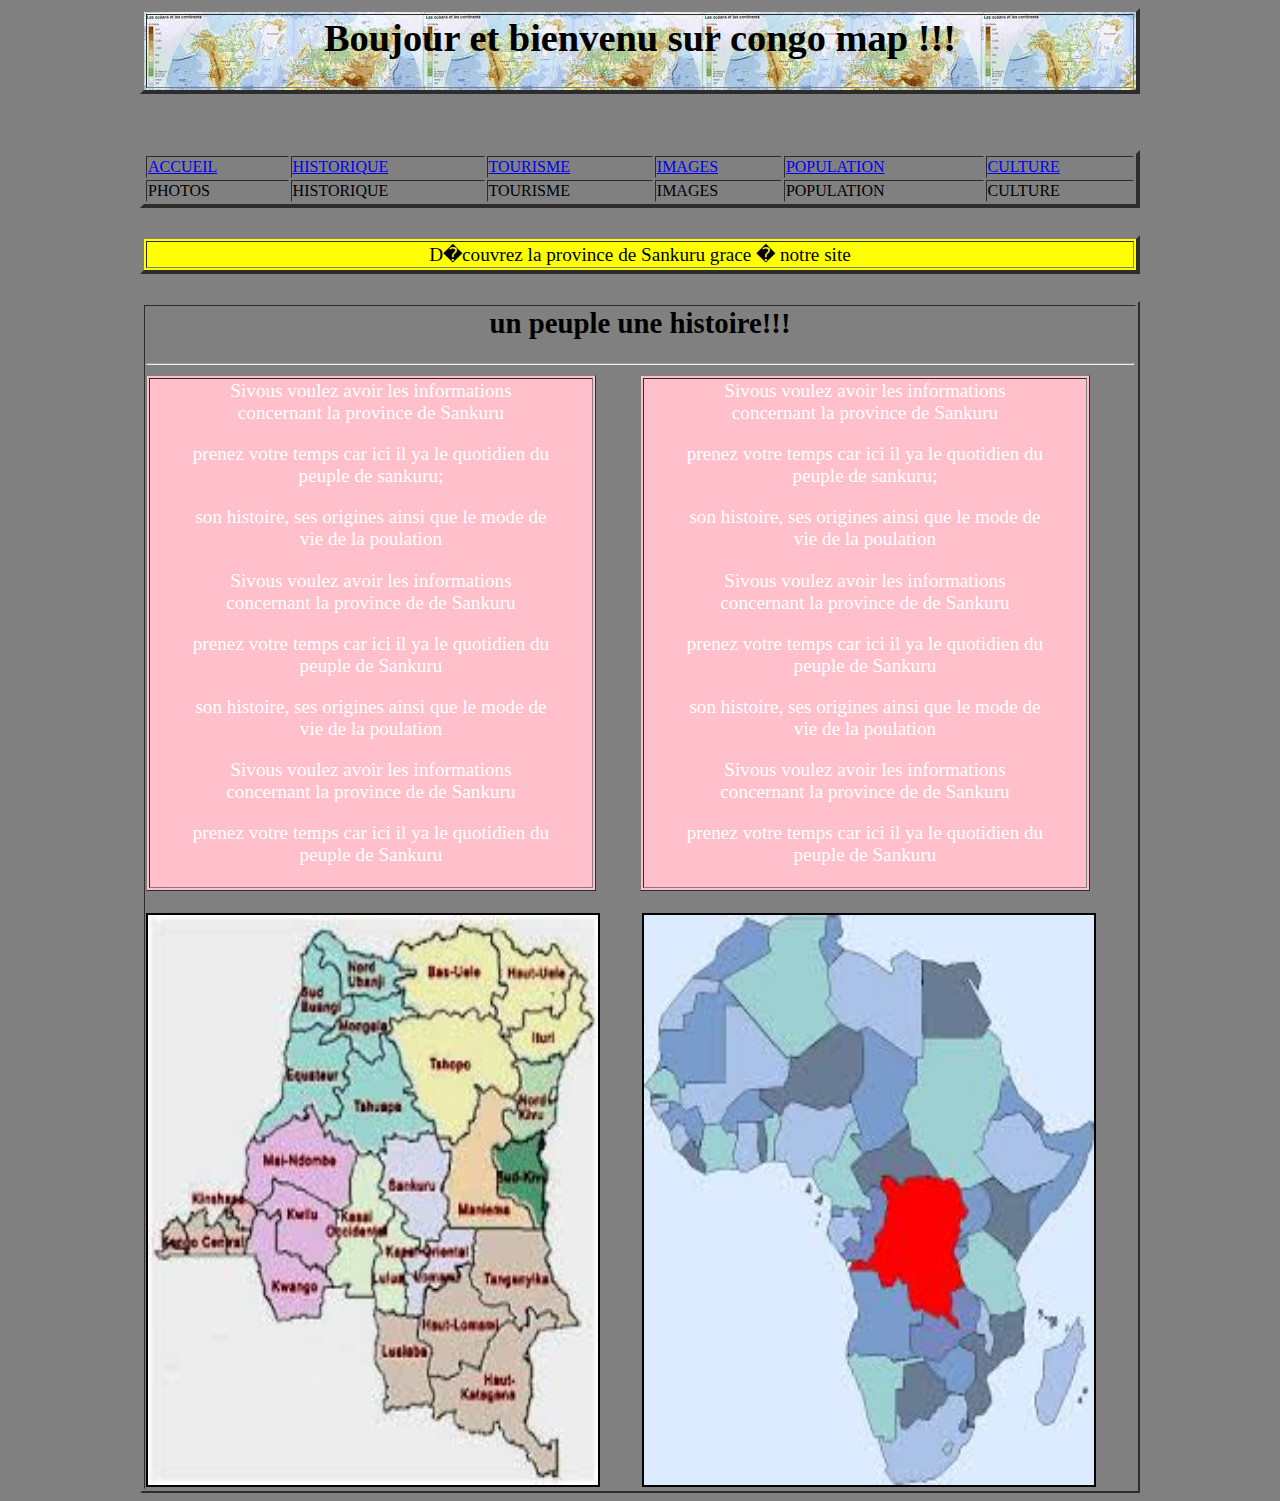
<file: historique.html>
<html>   
<head>
<title> Ma page d'accueil  </title>
<link rel="stylesheet" href="maps.css" type="text/css">
<body bgcolor="grey">
 <font color="#000000"  size="5" ><body bgcolor="grey">
 
<table background="4.jpg" align= center border="4" width="1000" height="20"> <tr> <td id="baniere"> <BIG> <DIV "align=center>
 <p align="top"><h1><center>  Boujour et bienvenu sur congo map !!!</center></h1> </p></td> </tr> </BIG></DIV> </table><br>

<table  align= center border="4" width="1000" height="14"><font color="green"  size="5" >
           <td font color="white"  size="5" > <a href="accueil.html"> ACCUEIL</a></td>
	      <td font color="white"  size="5" > <a href="historique.html">HISTORIQUE</a> </td> 
		  <td> <a href="tourisme">TOURISME</a></td> 
          <td> <a href="images.html"> IMAGES </a> </td> 
          <td> <a href="population"> POPULATION</a></td> 
	      <td> <a href="culture">CULTURE</a></td> 
     <tr> 
	       <font color="white"  size="5" ><td <font color="white" >PHOTOS</td></font>
	       <font color="white"  size="5" ><td>HISTORIQUE</td></font> 
		   <font color="white"  size="5" ><td>TOURISME</td></font> 
           <font color="white"  size="5" ><td> IMAGES</td> </font>
           <font color="white"  size="5" ><td> POPULATION</td></font> 
	       <font color="white"  size="5" ><td> CULTURE</td></font>
	
     </tr>

 <BIG> <DIV align=center> <p align="top"> </h1> </p></td> </tr> </BIG></DIV> </table><br>


<table bgcolor="yellow" align= center border="4" width="1000" height="20"> <tr> <td> <BIG> <DIV align=center> <p align="top"> D�couvrez la province de Sankuru grace � notre site </p></td> </tr> </BIG></DIV> </table><br>
<table align= center border="2" width="1000" height="800"> <tr> <td> <BIG> <DIV align=center><p align="top"> <h2> un peuple une histoire!!!</h2> </p><hr>


<table bgcolor="pink" align=left border="1" width="450" height="200"> <tr> <td> <BIG> <DIV align=center> <p align="top">
<font color="white"><p align="left"><blockquote>Sivous voulez avoir les informations concernant la province de Sankuru</blockquote></p></font>
<font color="white"><p align="left"><blockquote>prenez votre temps car ici il ya le quotidien du peuple de sankuru;</blockquote></p> </font>
<font color="white"><p align="left"><blockquote>son histoire, ses origines ainsi que le mode de vie de la poulation</blockquote></p></font>


<font color="white"><p align="left"><blockquote>Sivous voulez avoir les informations concernant la province de  de Sankuru</blockquote></p></font>
<font color="white"><p align="left"><blockquote>prenez votre temps car ici il ya le quotidien du peuple  de Sankuru</blockquote></p></font>
<font color="white"><p align="left"><blockquote>son histoire, ses origines ainsi que le mode de vie de la poulation </blockquote></p></font>

<font color="white"><p align="left"><blockquote>Sivous voulez avoir les informations concernant la province de  de Sankuru</blockquote></</p></font>
<font color="white"><p align="left"><blockquote>prenez votre temps car ici il ya le quotidien du peuple de Sankuru</blockquote></p></font> 


</td> </tr> </BIG></DIV> </table>


<table bgcolor="pink" align= rigth border="1" width="450" height="300"> <tr> <td> <BIG> <DIV align=center> <p align="top">
<font color="white"><p align="left"><blockquote>Sivous voulez avoir les informations concernant la province de Sankuru</blockquote></p></font>
<font color="white"><p align="left"><blockquote>prenez votre temps car ici il ya le quotidien du peuple de sankuru;</blockquote></p> </font>
<font color="white"><p align="left"><blockquote>son histoire, ses origines ainsi que le mode de vie de la poulation</blockquote></p></font>


<font color="white"><p align="left"><blockquote>Sivous voulez avoir les informations concernant la province de  de Sankuru</blockquote></p></font>
<font color="white"><p align="left"><blockquote>prenez votre temps car ici il ya le quotidien du peuple  de Sankuru</blockquote></p></font>
<font color="white"><p align="left"><blockquote>son histoire, ses origines ainsi que le mode de vie de la poulation </blockquote></p></font>

<font color="white"><p align="left"><blockquote>Sivous voulez avoir les informations concernant la province de  de Sankuru</blockquote></</p></font>
<font color="white"><p align="left"><blockquote>prenez votre temps car ici il ya le quotidien du peuple de Sankuru</blockquote></p></font> 


</td> </tr> </BIG></DIV> </table><br>


<img src="2.jpg" align=left width=450 height=570 border= 2>
<img src="3.jpg" align=rigth width=450 height=570 border= 2 ></br>











</td> 
</tr> 
</table>
</body>
</html>
</file>
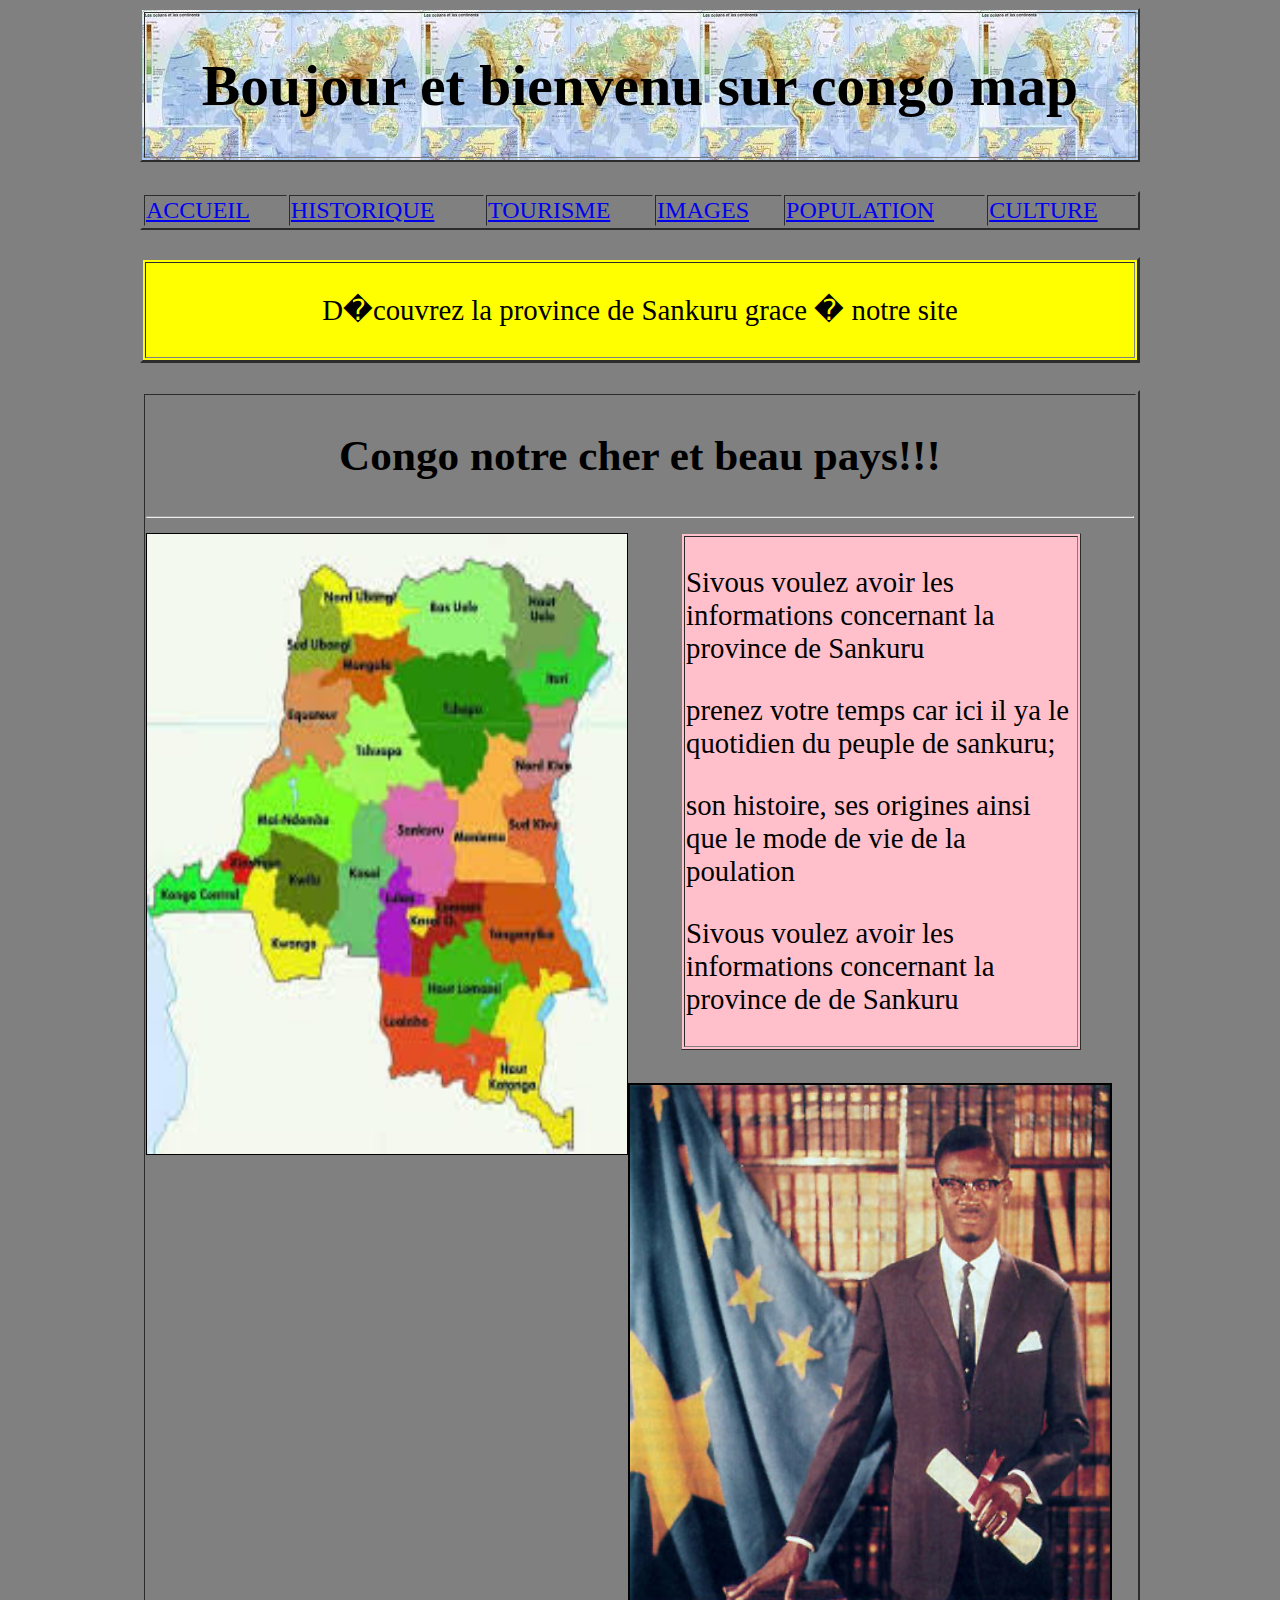
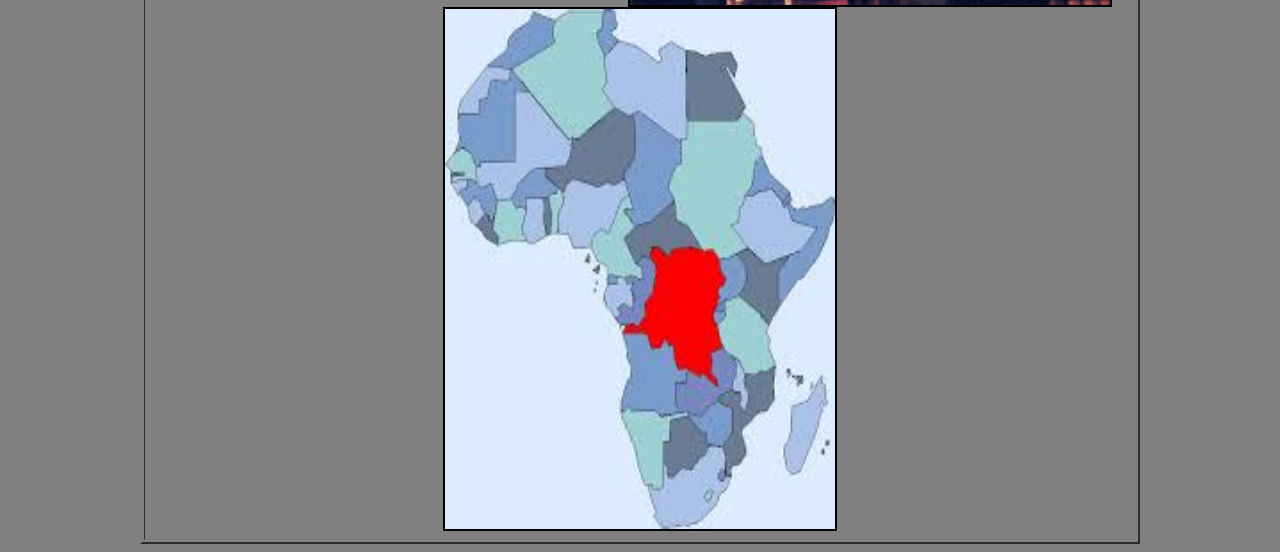
<file: map.html>
<!DOCTYPE html>
     <html lang="fr">
         <head>       </head>
             <body bgcolor="grey">
                 <font color="#000000"  size="5" ><body bgcolor="grey">
                     <table background="4.jpg" align= center border="2" width="1000" height="20"> <tr> <td> <BIG> <DIV "align=center><p align="top"><h1><center>  Boujour et bienvenu sur congo map</center></h1> </p></td> </tr> </BIG></DIV>
                	 </table>

<table align= center border="2" width="1000" height="10">
     <tr> 
	      <td> <a href="accueil"> ACCUEIL</a></td>
	      <td> <a href="historique.html">HISTORIQUE</a> </td> 
		  <td> <a href="tourisme">TOURISME</a></td> 
          <td> <a href="images.html"> IMAGES </a> </td> 
          <td> <a href="population"> POPULATION</a></td> 
	      <td> <a href="culture">CULTURE</a></td> 
     </tr>

 <BIG> <DIV align=center> <p align="top"> </h1> </p></td> </tr> </BIG></DIV> </table><br>
 
<table bgcolor="yellow" align= center border="3" width="1000" height="15"> <tr> <td> <BIG> <DIV align=center> <p align="top"> D�couvrez la province de Sankuru grace � notre site </p></td> </tr> </BIG></DIV> </table><br>
<table align= center border="2" width="1000" height="800"> <tr> <td> <BIG> <DIV align=center><p align="top"> <h2> Congo notre cher et beau pays!!!</h2> </p><hr> 

<img src="1.jpg"align=left width=480 height=620 border=1 >
<table bgcolor="pink" align= rigth border="1" width="400" height="50"> <tr> <td>  <DIV align=center> <p align="top">

<p align="left"> Sivous voulez avoir les informations concernant la province de Sankuru</p>
<p align="left">prenez votre temps car ici il ya le quotidien du peuple de sankuru;</p> 
<p align="left">son histoire, ses origines ainsi que le mode de vie de la poulation </p>
<p align="left"> Sivous voulez avoir les informations concernant la province de  de Sankuru</p>
</td> </tr> </BIG></DIV> </table><br>


<img src="Lumumba.jpg" align=left width=480 height=520 border= 2>
<img src="3.jpg" align=rigth width=390 height=520 border= 2 ></br>

</td> 
</tr> 
</table>
</body>
</html>
</file>
<file: maps.css>
#baniere{
margin-top:auto;
margin-left:auto;
margin-right:auto;
text align:center;
}
</file>
